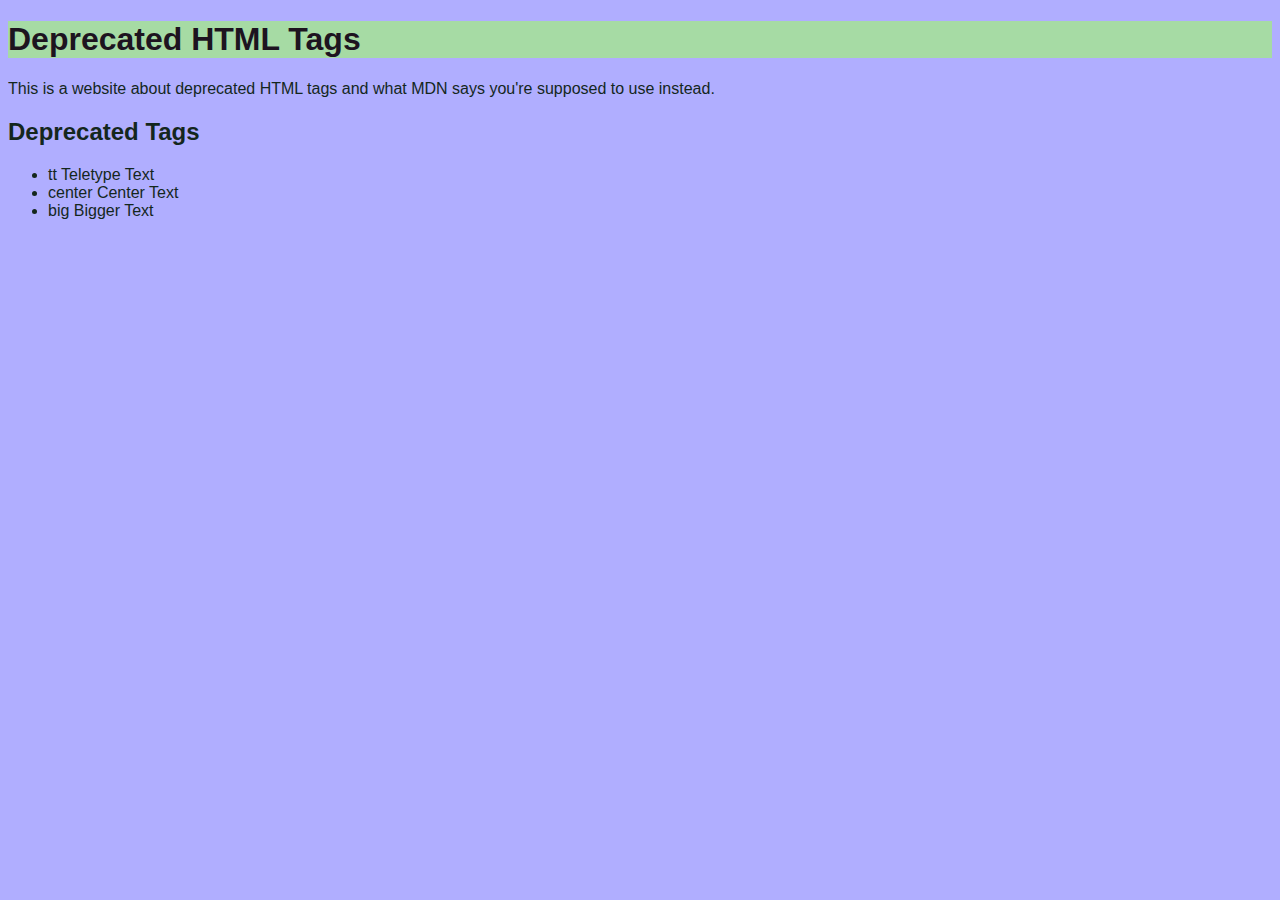
<file: index.html>
<!DOCTYPE html> 
<html lang="en">
<head>
    <meta charset="UTF-8">
    <title>Deprecated HTML tags</title>
    <link rel="stylesheet" href="style.css">
</head>
<body>
    <div class="container">
        <h1>Deprecated HTML Tags</h1>
        <p>This is a website about deprecated HTML tags and what MDN says you're supposed to use instead.</p>
    </div>
<section>
    <div class="container">
        <h2>Deprecated Tags</h2>
        <ul>
            <li>tt Teletype Text</li>
            <li>center Center Text</li>
            <li>big Bigger Text</li>
            </ul>
    </div>





</html>
</file>
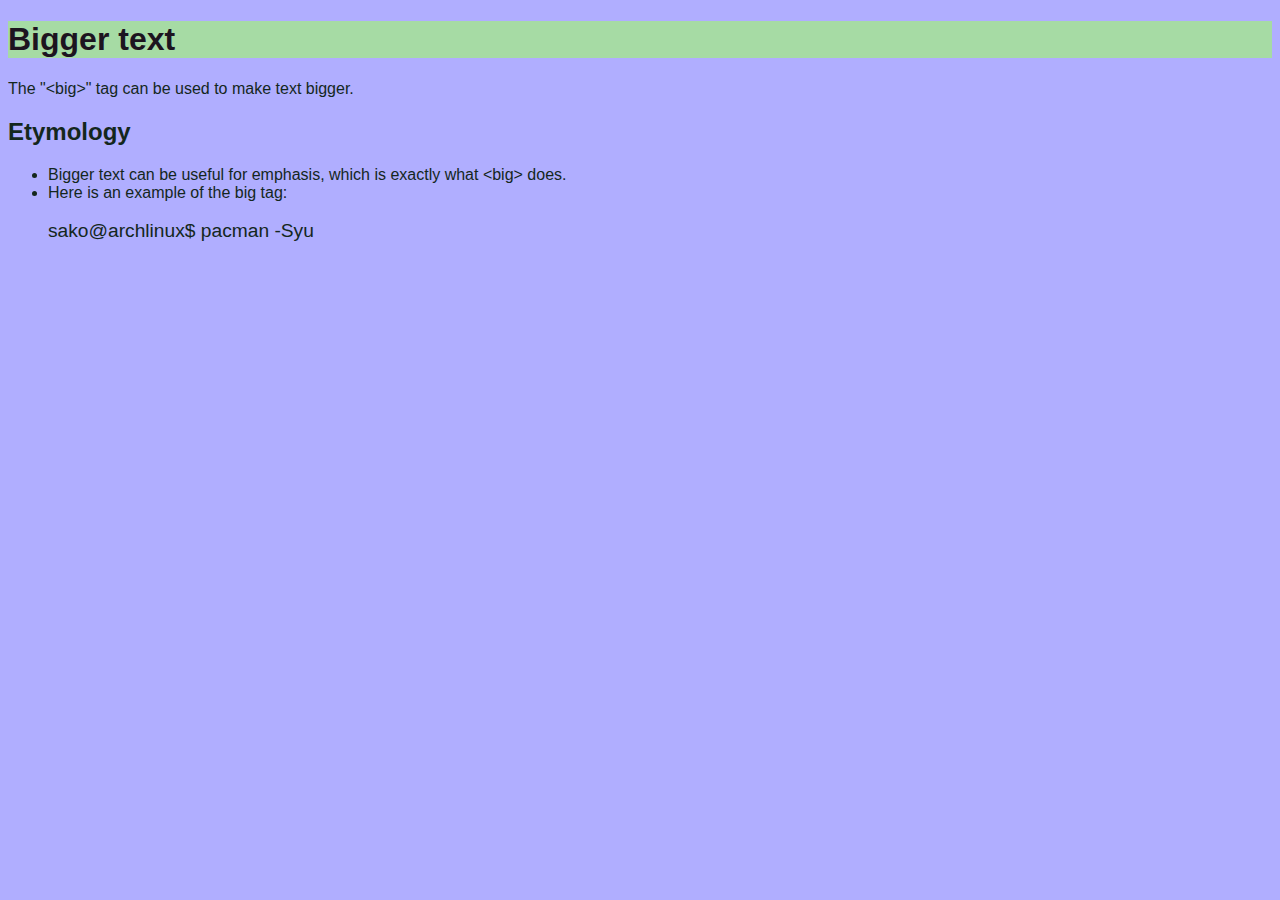
<file: big.html>
<!DOCTYPE html> 
<html lang="en">
<head>
    <meta charset="UTF-8">
    <title>Bigger text </title>
    <link rel="stylesheet" href="style.css">
</head>
<body>
    <div class="container">
        <h1>Bigger text</h1>
        <p>The "&lt;big&gt;" tag can be used to make text bigger.</p>
    </div>
<section>
    <div class="container">
        <h2>Etymology</h2>
        <ul>
            <li>Bigger text can be useful for emphasis, which is exactly what &lt;big&gt; does.</li>
            <li>Here is an example of the big tag: </li>
            <br>
             <big>sako@archlinux$ pacman -Syu</big>
            </ul>
    </div>


</section>


</html>
</file>
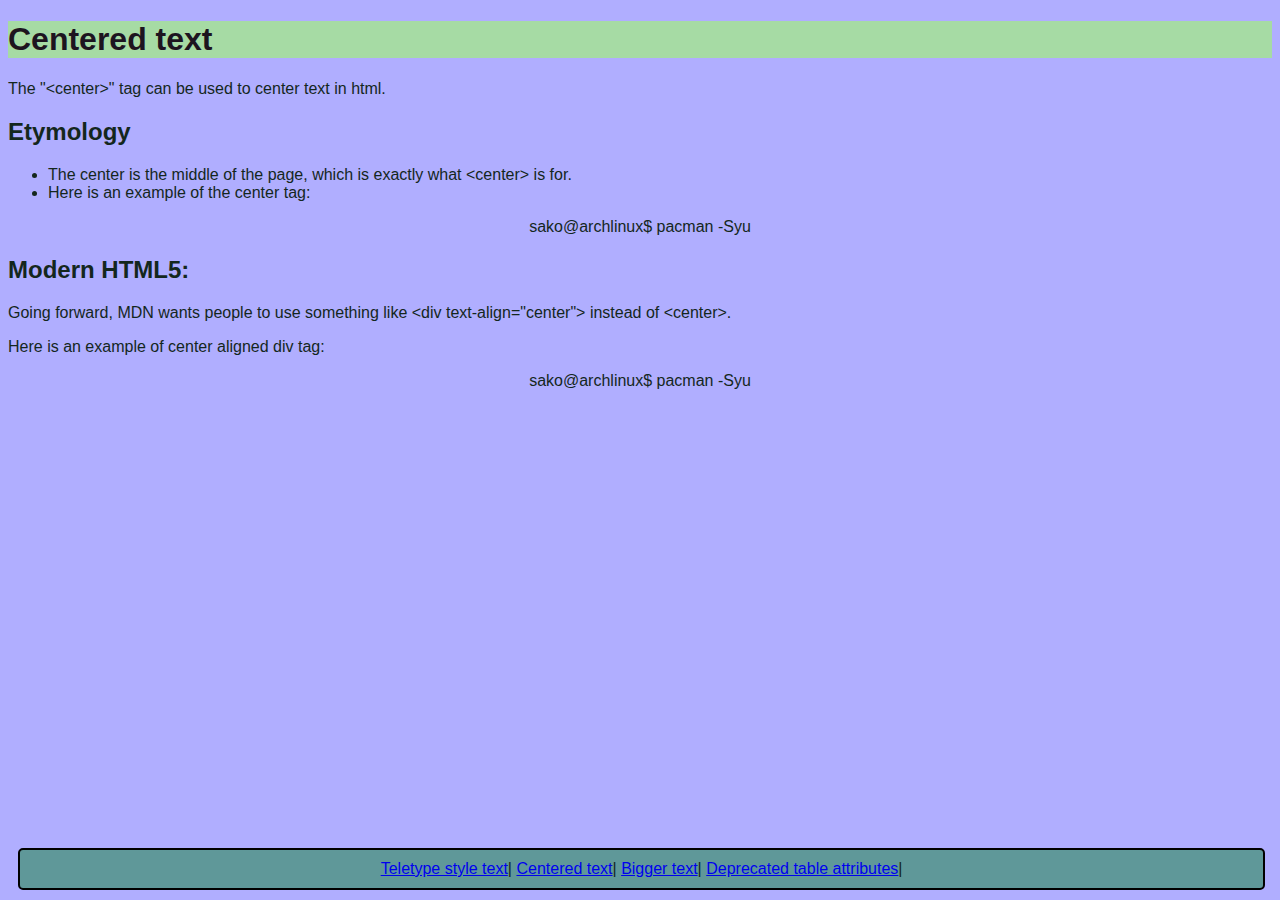
<file: center.html>
<!DOCTYPE html> 
<html lang="en">
<head>
    <meta charset="UTF-8">
    <title>Centered text </title>
    <link rel="stylesheet" href="style.css">
</head>
<body>
    <div class="container">
        <h1>Centered text</h1>
        <p>The "&lt;center&gt;" tag can be used to center text in html.</p>
    </div>
<section>
    <div class="container">
        <h2>Etymology</h2>
        <ul>
            <li>The center is the middle of the page, which is exactly what &lt;center&gt; is for.</li>
            <li>Here is an example of the center tag: </li>
            </ul>
             <center>sako@archlinux$ pacman -Syu</center>
            
    </div>
<h2>Modern HTML5:</h2>
<p>Going forward, MDN wants people to use something like &lt;div text-align="center"&gt; instead of &lt;center&gt;.</p>
<p>Here is an example of center aligned div tag:</p>
<div style="text-align: center;">sako@archlinux$ pacman -Syu</div>

</section>

<footer>
    <div>
        <section> 
            <nav style="text-align: center;">
                    <a href="tt.html">Teletype style text</a>|
                    <a href="center.html">Centered text</a>|
                    <a href="big.html">Bigger text</a>|
                    <a href="table.html">Deprecated table attributes</a>|
            </nav>
        </section>
    </div>
</footer>
</html>
</file>
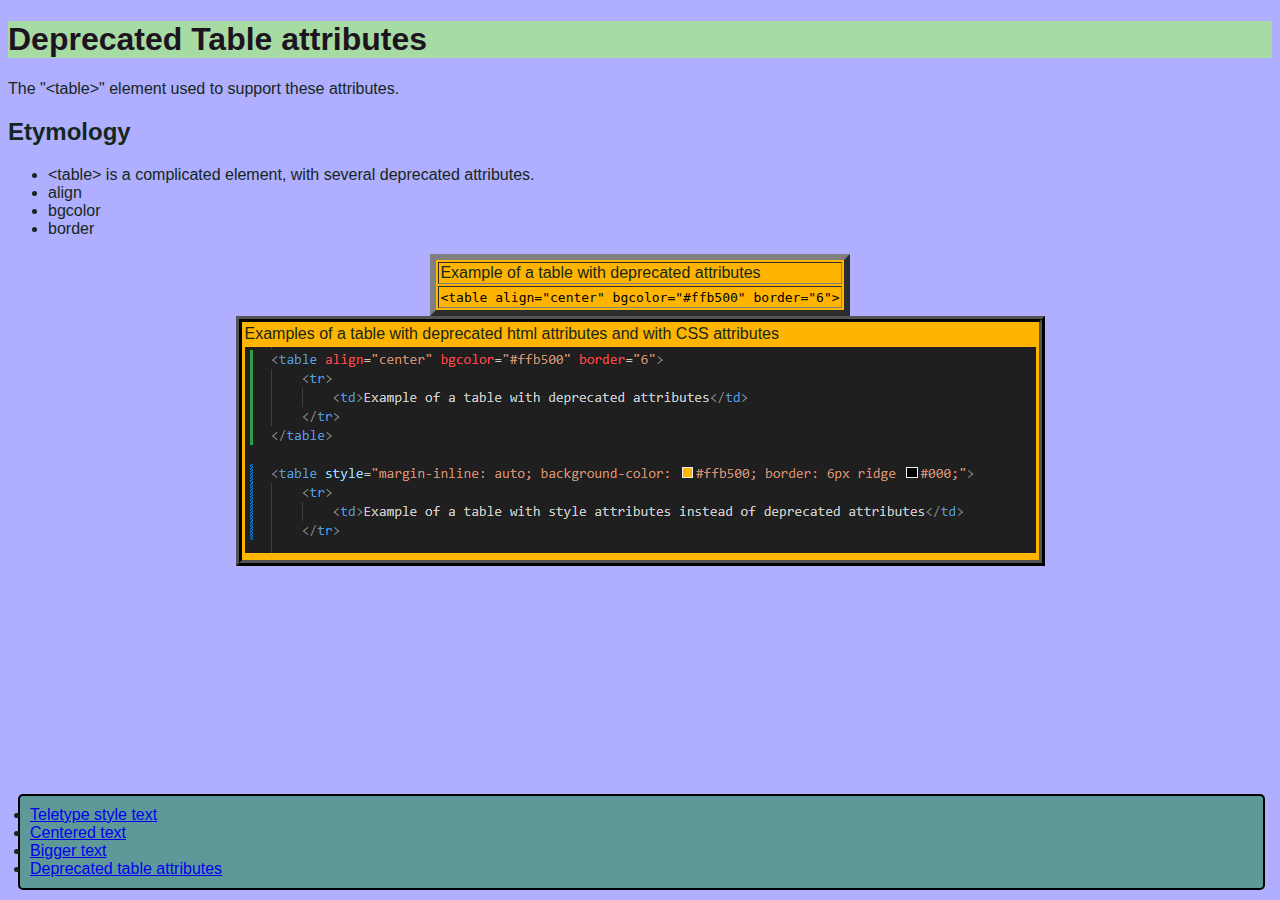
<file: table.html>
<!DOCTYPE html> 
<html lang="en">
<head>
    <meta charset="UTF-8">
    <title>Deprecated Table attributes </title>
    <link rel="stylesheet" href="style.css">
</head>
<body>
    <div class="container">
        <h1>Deprecated Table attributes</h1>
        <p>The "&lt;table&gt;" element used to support these attributes.</p>
    </div>
<section>
    <div class="container">
        <h2>Etymology</h2>
        <ul>
            <li>&lt;table&gt; is a complicated element, with several deprecated attributes.</li>
            <li>align </li>
            <li>bgcolor </li>
            <li>border </li>
            </ul>
    </div>
<table align="center" bgcolor="#ffb500" border="6">
    <tr>
        <td>Example of a table with deprecated attributes</td>
    </tr>
    <tr> 
      <td>  <code>&lt;table align="center" bgcolor="#ffb500" border="6"&gt;</code> </td>
    </tr>
</table>

<table style="margin-inline: auto; background-color: #ffb500; border: 6px ridge #000;">
    <tr>
        <td>Examples of a table with deprecated html attributes and with CSS attributes</td>
    </tr>   
    <tr>
        <td><img src="style.png" alt="Here is a descriptive screenshot of what is going on"></td>
    </tr>
</table>
<br>
</section>


<footer>
    <div>
        <section> 
            <nav>
                    <li><a href="tt.html">Teletype style text</a></li>
                    <li><a href="center.html">Centered text</a></li>
                    <li><a href="big.html">Bigger text</a></li>
                    <li><a href="table.html">Deprecated table attributes</a></li>
            </nav>
        </section>
    </div>
</footer>
</html>
</file>
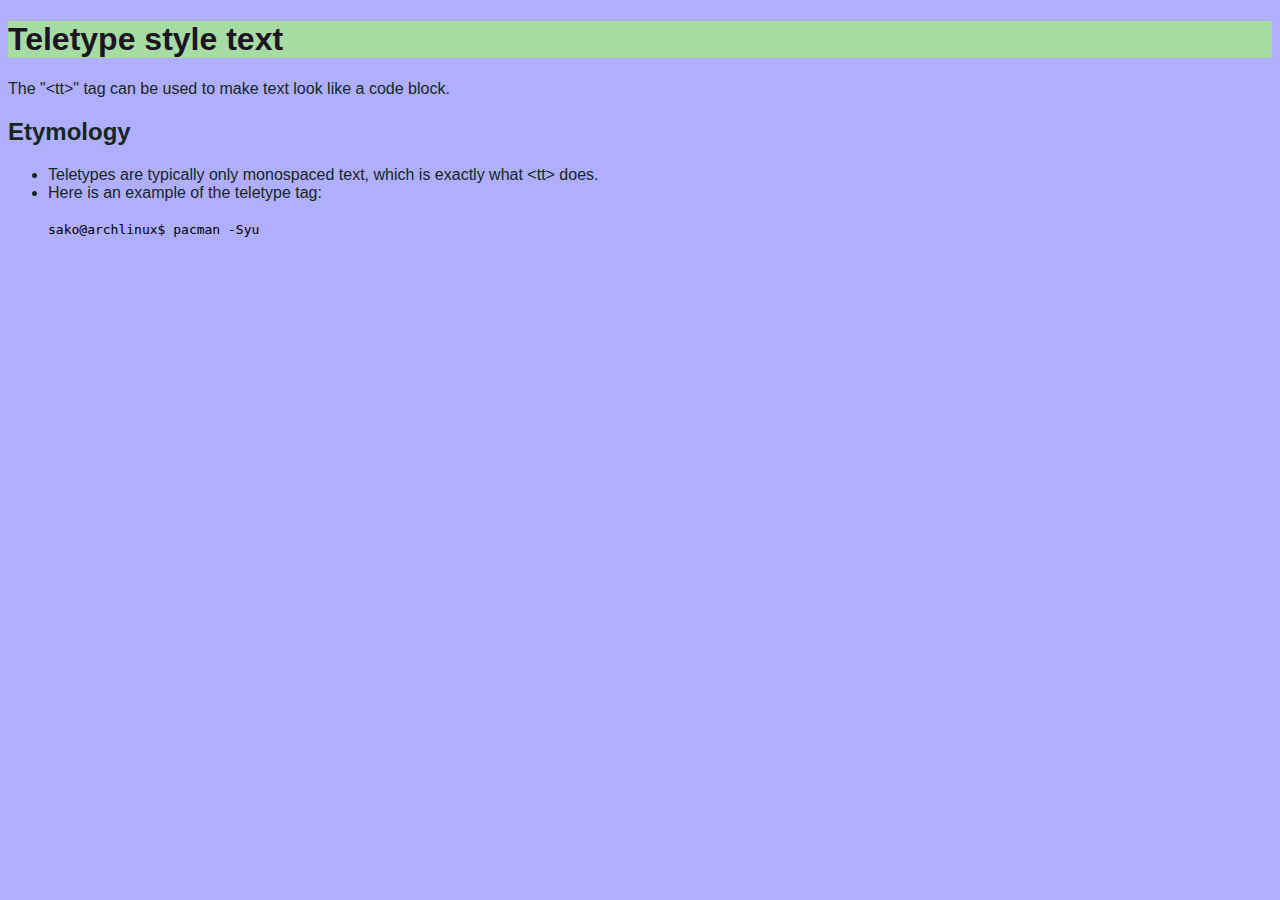
<file: tt.html>
<!DOCTYPE html> 
<html lang="en">
<head>
    <meta charset="UTF-8">
    <title>Teletype style text </title>
    <link rel="stylesheet" href="style.css">
</head>
<body>
    <div class="container">
        <h1>Teletype style text</h1>
        <p>The "&lt;tt&gt;" tag can be used to make text look like a code block.</p>
    </div>
<section>
    <div class="container">
        <h2>Etymology</h2>
        <ul>
            <li>Teletypes are typically only monospaced text, which is exactly what &lt;tt&gt; does.</li>
            <li>Here is an example of the teletype tag: </li>
            <br>
             <tt>sako@archlinux$ pacman -Syu</tt>
            </ul>
    </div>



</section>

</html>
</file>
<file: style.css>
h1 {
margin: 10;
font-family: 'Segoe UI', Tahoma, Geneva, Verdana, sans-serif;
background: #a6dba4;
color: #1d141f
}

body {
    margin: 5;
    font-family:Impact, Haettenschweiler, 'Arial Narrow Bold', sans-serif;
    background: #b0aeff;
    color: #14271d;
}

code {
    color: #000
}

tt {
    color: #000
}

nav{
    background: #0b812e7c;
    padding: 10px;
    border: 2px solid #000;
    border-radius: 5px;
    margin: 10px;} 

    
footer{
 position: absolute;
 bottom: 0;
 /*the schenanigans recquired to avoid using the deprecated center tag*/
 width: 99%;
}
</file>
